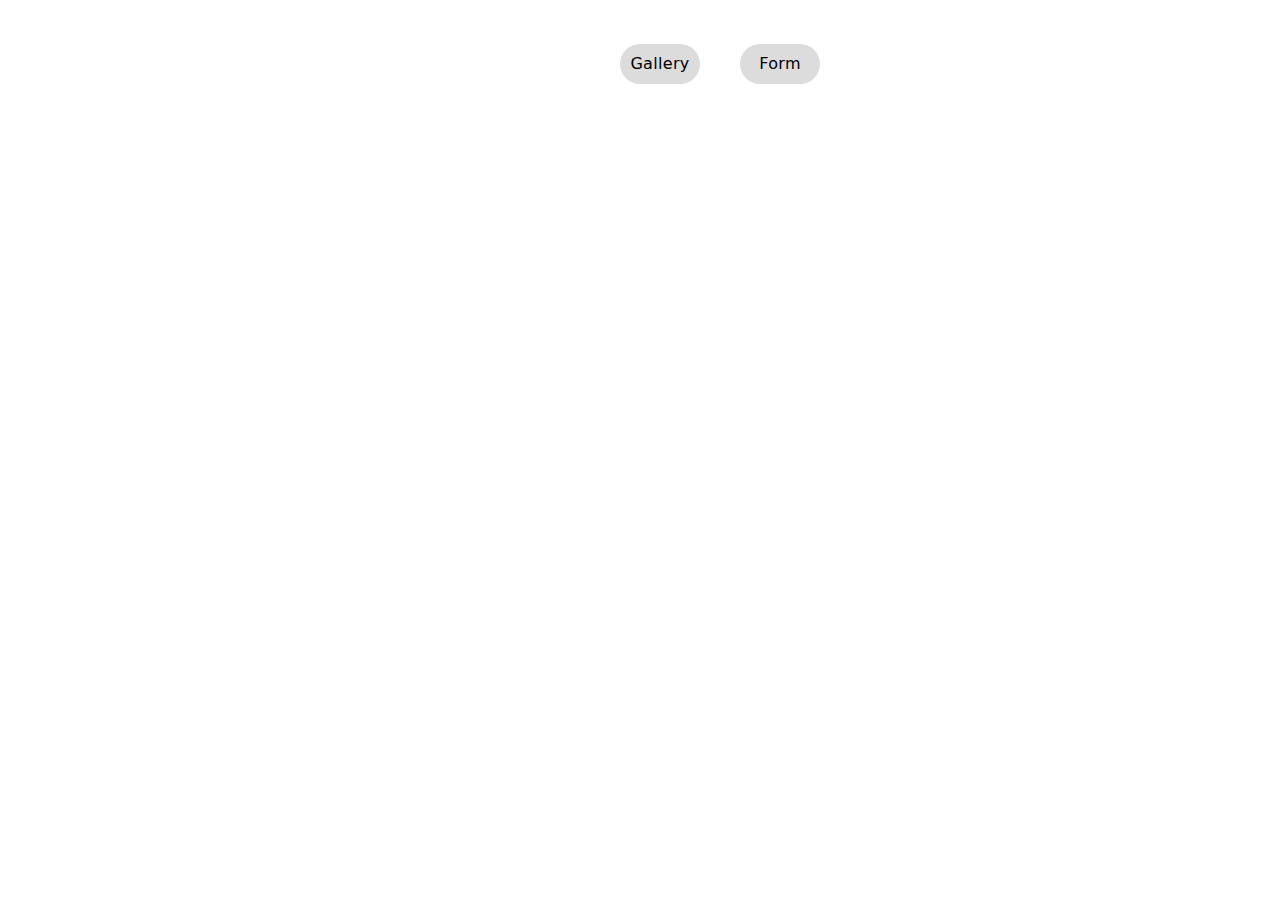
<file: src/index.html>
<!DOCTYPE html>
<html lang="en">

<head>
  <meta charset="UTF-8" />
  <meta name="viewport" content="width=device-width, initial-scale=1.0" />
  <link rel="preconnect" href="https://fonts.googleapis.com">
  <link rel="preconnect" href="https://fonts.gstatic.com" crossorigin>
  <link href="https://fonts.googleapis.com/css2?family=Montserrat:ital@0;1&display=swap" rel="stylesheet">
  <title>HW-9</title>
  <link rel="stylesheet" href="./css/styles.css" />
</head>

<body>
  <header class="header">
    <div class="container">
      <nav class="nav">
        <ul class="nav-list">
          <li class="nav-item">
            <a class="nav-link {=$highlight-act}" href="./1-gallery.html">Gallery</a>
          </li>
          <li class="nav-item">
            <a class="nav-link {=$highlight-curr}" href="./2-form.html">Form</a>
          </li>
        </ul>
      </nav>
    </div>
  </header>
  <main>
  </main>

</body>

</html>
</file>
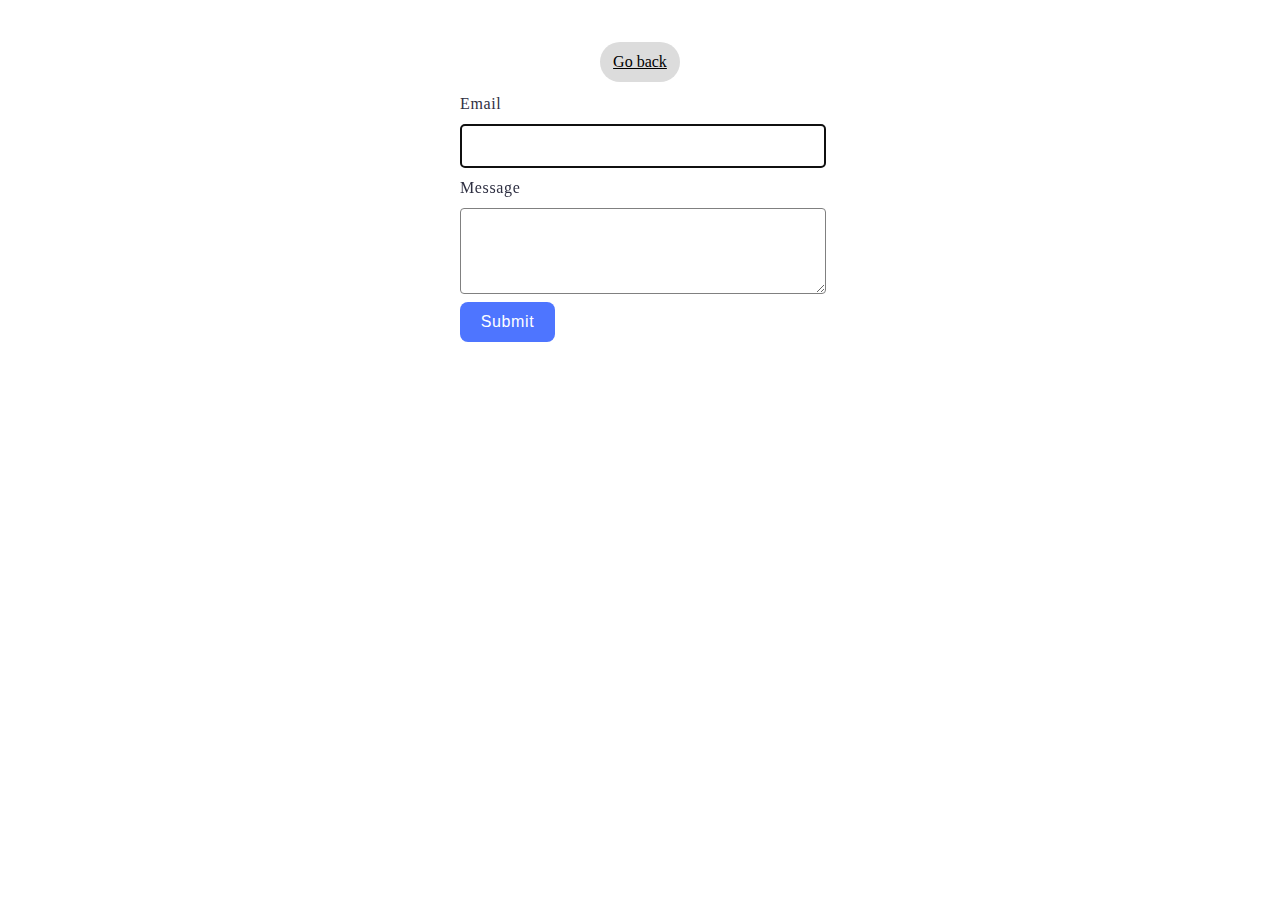
<file: src/2-form.html>
<!DOCTYPE html>
<html lang="en">

<head>
  <meta charset="UTF-8" />
  <meta http-equiv="X-UA-Compatible" content="IE=edge" />
  <meta name="viewport" content="width=device-width, initial-scale=1.0" />
  <title>Page 3</title>
  <link rel="stylesheet" href="./css/2-form.css" />
</head>

<body>

  <main>
    <div class="container">
      <a class="back-link" href="./index.html">Go back</a>
      <form class="feedback-form" autocomplete="off">
        <label>
          Email
          <input type="email" name="email" autofocus />
        </label>
        <label>
          Message
          <textarea name="message" rows="8"></textarea>
        </label>
        <button type="submit">Submit</button>
      </form>
    </div>
  </main>


  <script type="module" src="./js/2-form.js"></script>
</body>

</html>
</file>
<file: src/css/2-form.css>
.container {
  display: flex;
  flex-direction: column;
  align-items: center;
  justify-content: center;
  padding: 24px;
}

.feedback-form {
  display: flex;
  flex-direction: column;
  gap: 8px;
}

label {
  display: flex;
  flex-direction: column;
  gap: 8px;
  width: 360px;
  font-weight: 400;
  font-size: 16px;
  line-height: 1.5;
  letter-spacing: 0.04em;
  color: #2e2f42;

}

input {
  border: 1px solid #808080;
  border-radius: 4px;
  width: 360px;
  height: 40px;
  font-weight: 400;
  font-size: 16px;
  line-height: 1.5;
  letter-spacing: 0.04em;
  color: #2e2f42;
}

textarea {
  border: 1px solid #808080;
  border-radius: 4px;
  width: 360px;
  height: 80px;
  font-weight: 400;
  font-size: 16px;
  line-height: 1.5;
  letter-spacing: 0.04em;
  color: #2e2f42;

}

button {
  border-radius: 8px;
  padding: 8px 16px;
  width: 95px;
  /* height: 40px; */
  background-color: #4e75ff;
  border: none;
  font-weight: 500;
  font-size: 16px;
  line-height: 1.5;
  letter-spacing: 0.04em;
  color: #fff;
  transition: background-color 250ms ease-in-out;
}

button:hover {
  background-color: blue;
}

.back-link {
  display: flex;
  align-items: center;
  justify-content: center;
  width: 80px;
  height: 40px;
  background-color: gainsboro;
  border-radius: 20px;
  color: #000;
  margin: 10px auto;
}
</file>
<file: src/css/styles.css>
/**
  |============================
  | include css partials with
  | default @import url()
  |============================
*/
/* Common styles */
@import url('./reset.css');
@import url('./base.css');
@import url('./container.css');
@import url('./animations.css');

/* Sections style */
@import url('./header.css');
@import url('./vite-promo.css');
@import url('./badges.css');
@import url('./back-link.css');
@import url('./footer.css');

@import url('./1-gallery.css');
@import url('./2-form.css');
</file>
